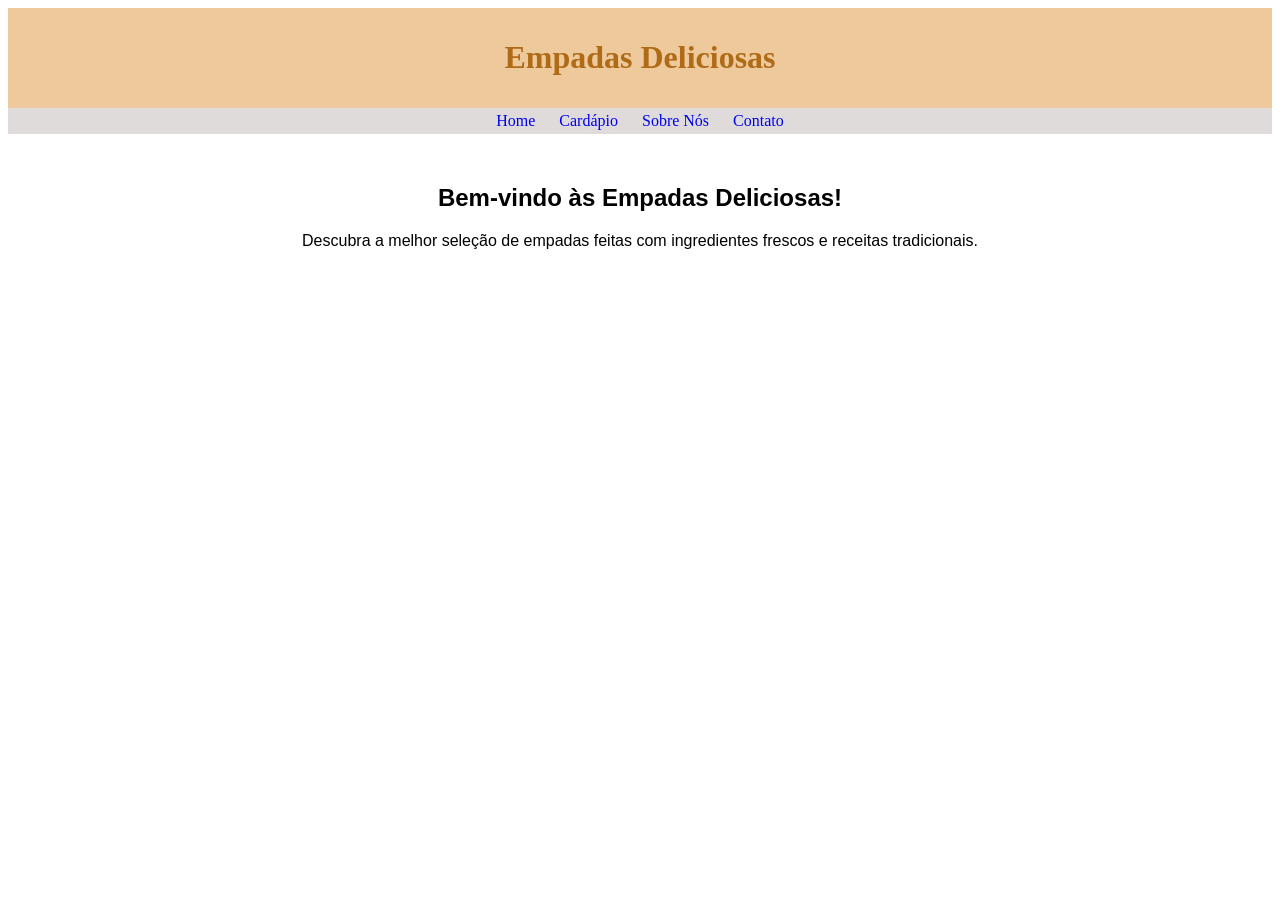
<file: index.html>
<!DOCTYPE html>
<html lang="pt-br">
<head>
    <meta charset="UTF-8">
    <meta name="viewport" content="width=device-width, initial-scale=1.0">
    <title>Empadas Deliciosas - Home</title>
    <link class="link-css" rel="stylesheet" href="css/index.css">
</head>
<body>

    <div id="titulo">
        <h1>Empadas Deliciosas</h1>
    </div>

    <div id="menu">
        <nav>
            <a href="index.html">Home</a>
            <a href="cardapio.html">Cardápio</a>
            <a href="Sobrenos.html">Sobre Nós</a>
            <a href="contato.html">Contato</a>
        </nav>
    </div>

    <div id="conteudo-home">
        <h2>Bem-vindo às Empadas Deliciosas!</h2>
        <p>Descubra a melhor seleção de empadas feitas com ingredientes frescos e receitas tradicionais.</p>
    </div>

</body>
</html>
</file>
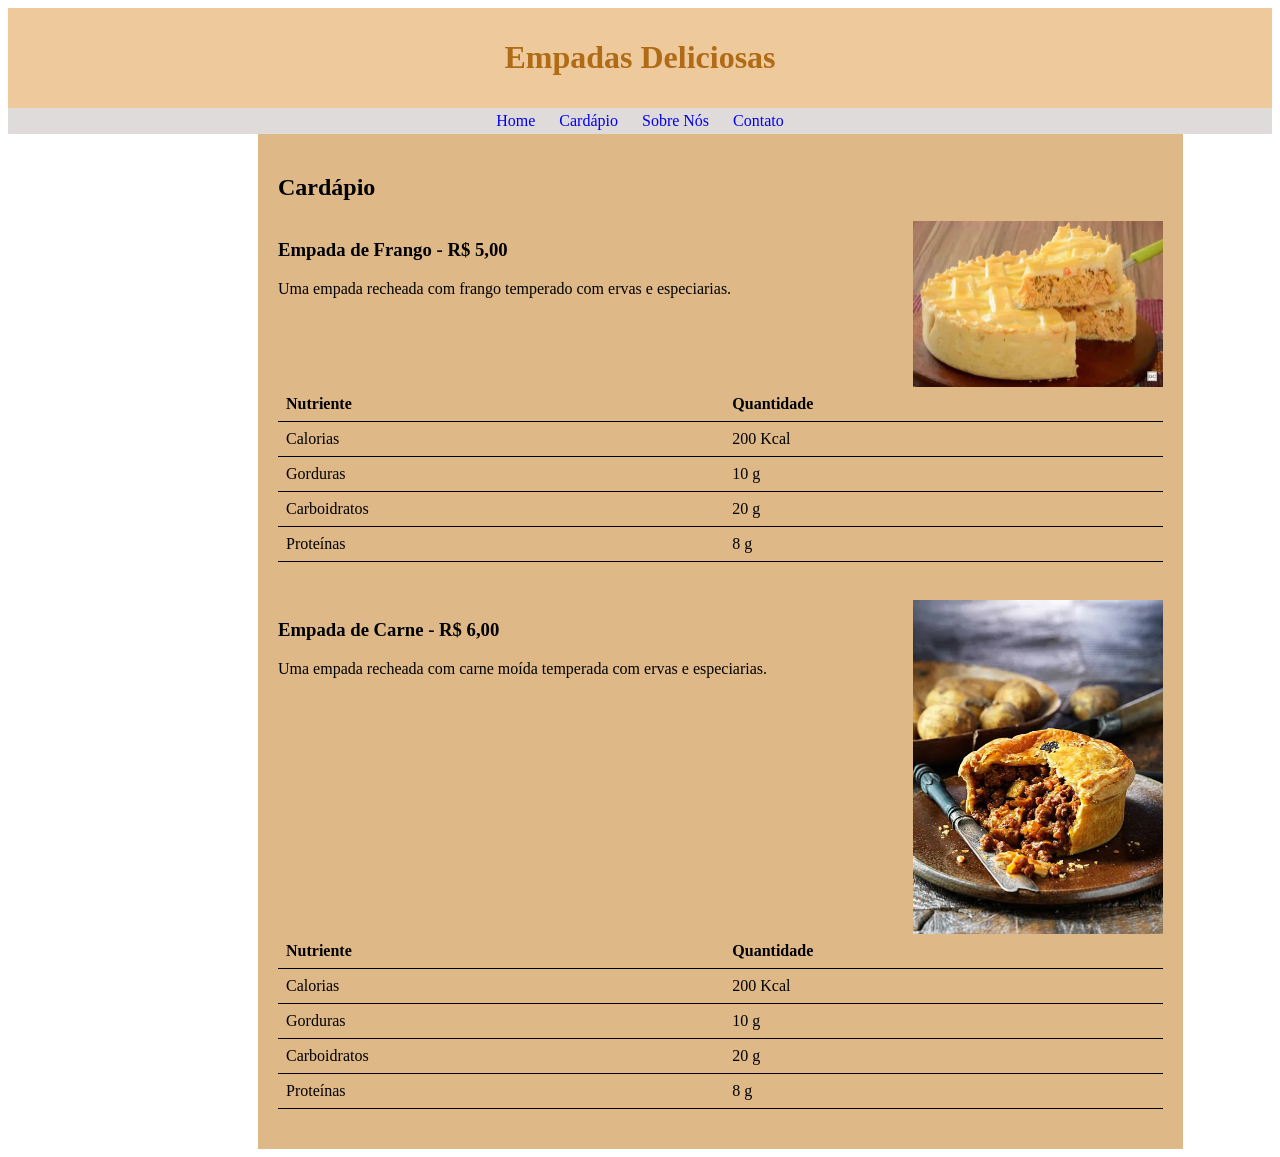
<file: cardapio.html>
<!DOCTYPE html>
<html lang="pt-br">

<head>
    <meta charset="UTF-8">
    <meta name="viewport" content="width=device-width, initial-scale=1.0">
    <title>Cardápio - Empadas Deliciosas</title>
    <link class="link-css" rel="stylesheet" href="css/cardapio.css">
</head>

<body>

    <div id="titulo">
        <h1>Empadas Deliciosas</h1>
    </div>

    <div id="menu">
        <nav>
            <a href="index.html">Home</a>
            <a href="cardapio.html">Cardápio</a>
            <a href="sobrenos.html">Sobre Nós</a>
            <a href="contato.html">Contato</a>
        </nav>
    </div>

    <div id="card">
        <h2>Cardápio</h2>

        <div class="item">
            <img src="images/empada frango catupiry.jpg" alt="Empada de Frango" id="imagem">
            <h3>Empada de Frango - R$ 5,00</h3>
            <p>Uma empada recheada com frango temperado com ervas e especiarias.</p>

            <table>
                <tr>
                    <th>Nutriente</th>
                    <th>Quantidade</th>
                </tr>
                <tr>
                    <td>Calorias</td>
                    <td>200 Kcal</td>
                </tr>
                <tr>
                    <td>Gorduras</td>
                    <td>10 g</td>
                </tr>
                <tr>
                    <td>Carboidratos</td>
                    <td>20 g</td>
                </tr>
                <tr>
                    <td>Proteínas</td>
                    <td>8 g</td>
                </tr>
            </table>
        </div>

        <br>

        <div class="item">
            <img src="images/empada de carne.jpg" alt="Empada de Carne" id="imagem">
            <h3>Empada de Carne - R$ 6,00</h3>
            <p>Uma empada recheada com carne moída temperada com ervas e especiarias.</p>

            <table>
                <tr>
                    <th>Nutriente</th>
                    <th>Quantidade</th>
                </tr>
                <tr>
                    <td>Calorias</td>
                    <td>200 Kcal</td>
                </tr>
                <tr>
                    <td>Gorduras</td>
                    <td>10 g</td>
                </tr>
                <tr>
                    <td>Carboidratos</td>
                    <td>20 g</td>
                </tr>
                <tr>
                    <td>Proteínas</td>
                    <td>8 g</td>
                </tr>
            </table>
        </div>
    </div>

</body>

</html>
</file>
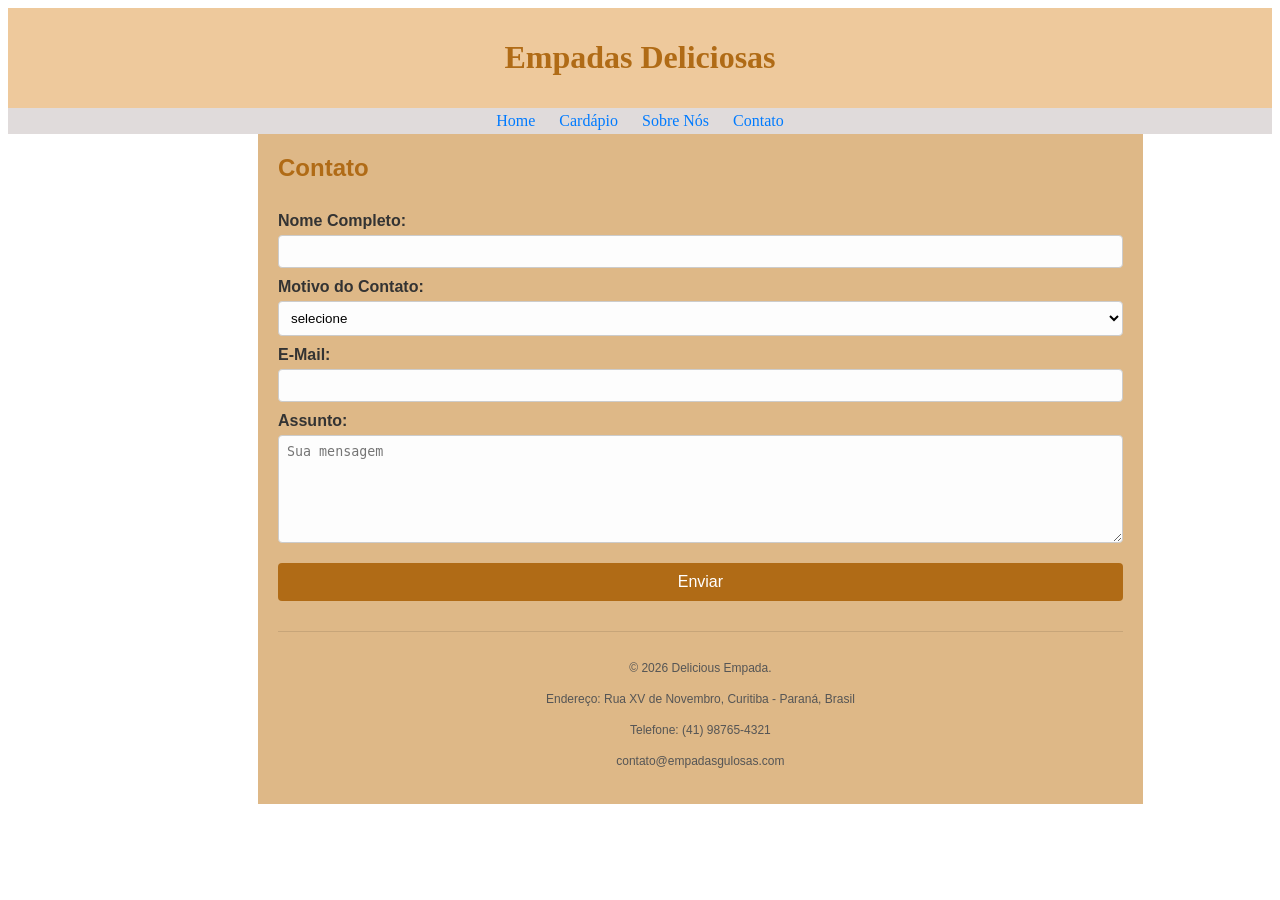
<file: contato.html>
<!DOCTYPE html>
<html lang="pt-br">

<head>
    <meta charset="UTF-8">
    <meta name="viewport" content="width=device-width, initial-scale=1.0">
    <title>Contato - Empadas Deliciosas</title>
    <link class="link-css" rel="stylesheet" href="css/contato.css">
</head>

<body>

    <div id="titulo">
        <h1>Empadas Deliciosas</h1>
    </div>

    <div id="menu">
        <nav>
            <a href="index.html">Home</a>
            <a href="cardapio.html">Cardápio</a>
            <a href="sobrenos.html">Sobre Nós</a>
            <a href="contato.html">Contato</a>
        </nav>
    </div>

    <div id="container-contato">
        <h2>Contato</h2>

        <form action="#" method="POST">
            <label for="nome">Nome Completo:</label>
            <input type="text" id="nome" name="nome" required>

            <label for="motivo">Motivo do Contato:</label>
            <select id="motivo" name="motivo">
                <option value="">selecione</option>
                <option value="sugestao">Sugestão</option>
                <option value="reclamacao">Reclamação</option>
                <option value="trabalhe">Trabalhe Conosco</option>
            </select>

            <label for="email">E-Mail:</label>
            <input type="email" id="email" name="email" required>

            <label for="assunto">Assunto:</label>
            <textarea id="assunto" name="assunto" rows="6" placeholder="Sua mensagem"></textarea>

            <button type="submit">Enviar</button>
        </form>

        <footer>
            <p>© 2026 Delicious Empada.</p>
            <p>Endereço: Rua XV de Novembro, Curitiba - Paraná, Brasil</p>
            <p>Telefone: (41) 98765-4321</p>
            <p>contato@empadasgulosas.com</p>
        </footer>
    </div>

</body>

</html>
</file>
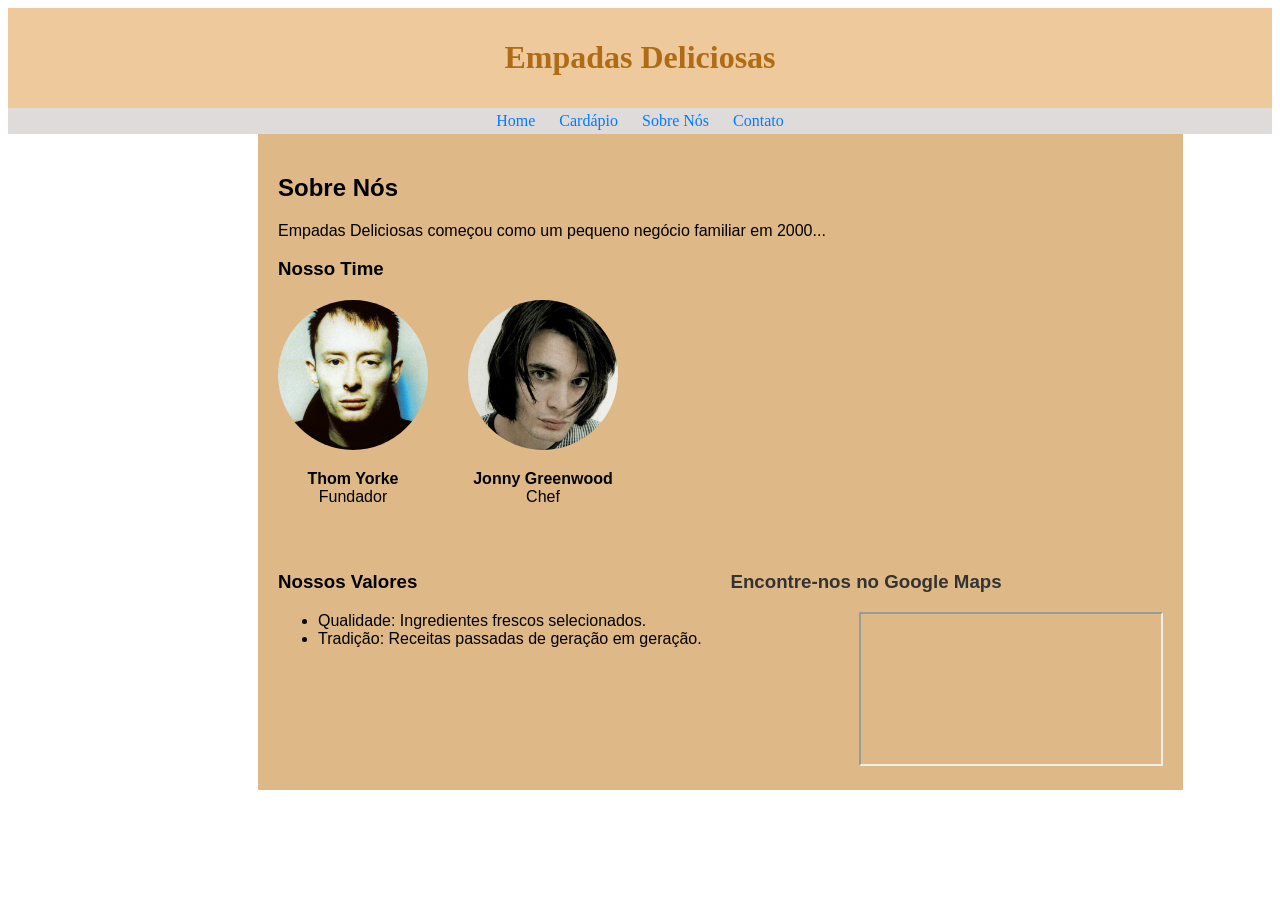
<file: Sobrenos.html>
<!DOCTYPE html>
<html lang="pt-br">

<head>
    <meta charset="UTF-8">
    <meta name="viewport" content="width=device-width, initial-scale=1.0">
    <title>Sobre Nós - Empadas Deliciosas</title>
    <link class="link-css" rel="stylesheet" href="css/sobrenos.css">
</head>

<body>

    <div id="titulo">
        <h1>Empadas Deliciosas</h1>
    </div>

    <div id="menu">
        <nav>
            <a href="index.html">Home</a>
            <a href="cardapio.html">Cardápio</a>
            <a href="sobrenos.html">Sobre Nós</a>
            <a href="contato.html">Contato</a>
        </nav>
    </div>

    <div id="conteudo-sobre">
        <h2>Sobre Nós</h2>
        <p>Empadas Deliciosas começou como um pequeno negócio familiar em 2000...</p>

        <h3>Nosso Time</h3>
        <div class="time">
            <div class="membro">
                <img src="images/Thom-Yorke.jpg" alt="Thom Yorke" class="foto-circulo">
                <p><strong>Thom Yorke</strong><br>Fundador</p>
            </div>
            <div class="membro">
                <img src="images/Jonny-Greenwood.jpg" alt="Jonny Greenwood" class="foto-circulo">
                <p><strong>Jonny Greenwood</strong><br>Chef</p>
            </div>
        </div>

        <div class="secao-mapa">
            <div class="valores">
                <h3>Nossos Valores</h3>
                <ul>
                    <li>Qualidade: Ingredientes frescos selecionados.</li>
                    <li>Tradição: Receitas passadas de geração em geração.</li>
                </ul>
            </div>
            <div class="mapa">
                <h3>Encontre-nos no Google Maps</h3>
                <iframe src="https://maps.google.com/maps?q=-25.3841602,-49.2379426&hl=pt-BR&z=16&output=embed" allowfullscreen="" loading="lazy" referrerpolicy="no-referrer-when-downgrade"></iframe>
            </div>
        </div>
    </div>

</body>

</html>
</file>
<file: css/index.css>
#titulo {
    background-color: rgb(238, 201, 156);
    color: rgb(176, 107, 22);
    text-align: center;
    padding: 10px;
}

#menu {
    background-color: rgb(224, 219, 219);
    text-align: center;
    padding: 4px;
}

#menu a {
    text-decoration: none;
    margin: 0 10px;
}

#conteudo-home {
    text-align: center;
    margin-top: 50px;
    font-family: Arial, sans-serif;
}
</file>
<file: css/cardapio.css>
#titulo {
    background-color: rgb(238, 201, 156);
    color: rgb(176, 107, 22);
    text-align: center;
    padding: 10px;
}

#menu {
    background-color: rgb(224, 219, 219);
    text-align: center;
    padding: 4px;
}

#menu a {
    text-decoration: none;
    margin: 0 10px;
}

#card {
    width: 70%;
    background-color: burlywood;
    margin-left: 250px;
    padding: 20px;
}

#imagem {
    width: 250px;
    float: right;
    margin-left: 20px;
}

table {
    width: 100%;
    border-collapse: collapse;
}

th, td {
    border-bottom: 1px solid #000;
    padding: 8px;
    text-align: left;
}

.item {
    overflow: auto;
    margin-bottom: 20px;
}
</file>
<file: css/contato.css>
#titulo {
    background-color: rgb(238, 201, 156);
    color: rgb(176, 107, 22);
    text-align: center;
    padding: 10px;
}

#menu {
    background-color: rgb(224, 219, 219);
    text-align: center;
    padding: 4px;
}

#menu a {
    text-decoration: none;
    margin: 0 10px;
    color: #007bff;
}

#container-contato {
    width: 70%;
    background-color: burlywood;
    margin-left: 250px;
    padding: 20px;
    font-family: Arial, sans-serif;
    box-sizing: border-box;
}

#container-contato h2 {
    color: rgb(176, 107, 22);
    margin-top: 0;
}

form {
    display: flex;
    flex-direction: column;
}

label {
    margin-top: 10px;
    margin-bottom: 5px;
    font-weight: bold;
    color: #333;
}

input[type="text"],
input[type="email"],
select,
textarea {
    width: 100%;
    padding: 8px;
    border: 1px solid #ccc;
    border-radius: 4px;
    box-sizing: border-box;
    background-color: #fdfdfd;
}

button {
    background-color: rgb(176, 107, 22);
    color: white;
    padding: 10px;
    border: none;
    border-radius: 4px;
    cursor: pointer;
    font-size: 16px;
    margin-top: 20px;
    width: 100%;
}

button:hover {
    background-color: rgb(146, 87, 12);
}

footer {
    margin-top: 30px;
    padding-top: 15px;
    border-top: 1px solid rgba(0, 0, 0, 0.1);
    text-align: center;
    font-size: 12px;
    color: #555;
    line-height: 1.6;
}
</file>
<file: css/sobrenos.css>
#titulo {
    background-color: rgb(238, 201, 156);
    color: rgb(176, 107, 22);
    text-align: center;
    padding: 10px;
}

#menu {
    background-color: rgb(224, 219, 219);
    text-align: center;
    padding: 4px;
}

#menu a {
    text-decoration: none;
    margin: 0 10px;
    color: #007bff;
}

#conteudo-sobre {
    width: 70%;
    background-color: burlywood;
    margin-left: 250px;
    padding: 20px;
    font-family: Arial, sans-serif;
}

.time {
    display: flex;
    gap: 40px;
    margin-top: 20px;
    margin-bottom: 30px;
}

.membro {
    text-align: center;
}

.foto-circulo {
    width: 150px;
    height: 150px;
    border-radius: 50%;
    object-fit: cover;
}

.secao-mapa {
    display: flex;
    justify-content: space-between;
    align-items: flex-start;
    gap: 20px;
    margin-top: 30px;
}

.valores {
    flex: 1;
}

.mapa {
    flex: 1;
    text-align: right;
}

.mapa h3 {
    text-align: left;
    color: #333;
}

.mapa img {
    width: 100%;
    max-width: 400px;
    border: 2px solid rgb(176, 107, 22);
    border-radius: 8px;
}
</file>
